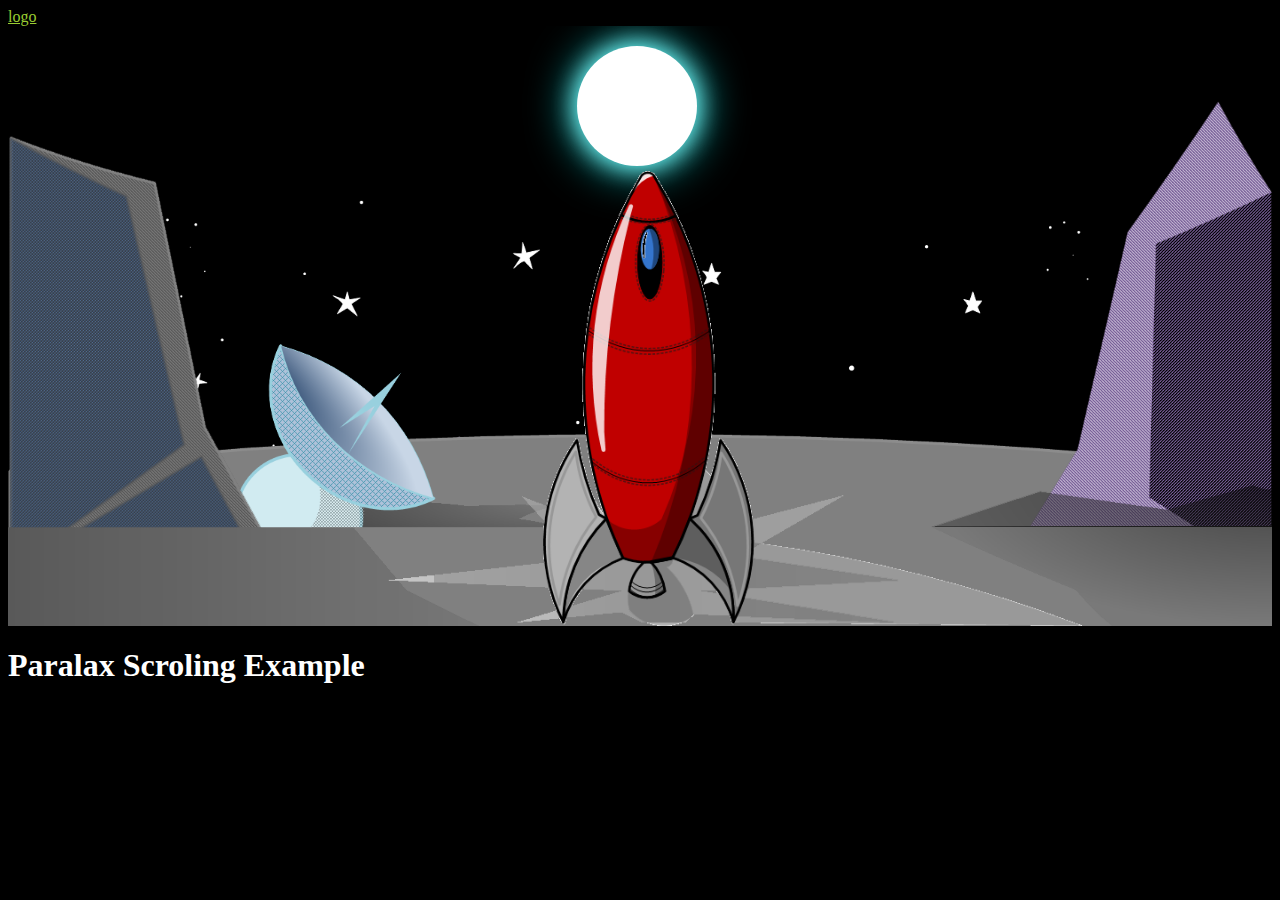
<file: index.html>
<!DOCTYPE html>
<html lang="en" dir="ltr">
  <head>
    <link rel="stylesheet" href="style.css">
    <meta charset="utf-8">
    <title></title>
  </head>
  <body>
    <a href="#" class="logo">logo</a>
    <section class="lunar">

  

        <div id="moon" class="moon"></div>

        <img id="stars-space" class="stars-space img" src="assets/stars-space.png">

        <img id="mid-mnt" class="mid-mtn img" src="assets/mid-mtn.png">

        <img id="dome" class="dome img" src="assets/dome.png">

        <img id="mtn1" class="mtn1 img" src="assets/mtn1.png">

        <img id="rocket" class="rocket img" src="assets/rocket-ship.png">

        <img id="ground" class="ground img" src="assets/ground.png">

    </section>
    <section class="copy">
      <h1>Paralax Scroling Example</h1>
    </section>

    <script type="text/javascript" src="spaceparalax.js"></script>
  </body>
</html>
</file>
<file: style.css>
body {
  background-color: black;
  color: white;
}

a {
    color: yellowgreen;
}

.lunar{

  position: relative;
  overflow: hidden;
  min-height: 600px;
  background-image: linear-gradient(to bottom black, blue);
  }

.moon {
  background-color: white;
  display: block;
  box-shadow:0 0 3em cyan, 0 0 1.5em white;
  border-radius: 90px;
  background: #white;
  padding: 20px;
  width: 80px;
  height: 80px;
  z-index: 5;
  position: absolute;
  top: 20px;
  left: 45%;
}

.img {
  position: absolute;
  bottom: 0;
  width: 100%;
}
.stars-space {
  z-index: 1;
  top: auto;
  width: 100%;
}

.mid-mtn{
  z-index: 20;
  bottom: :auto;
  width: 100%;
}

.dome{
  z-index: 30;
  bottom: :auto;
    width: 100%;
}

.mtn1{
  z-index: 40;
  bottom: :auto;
}

.rocket{
  z-index: 150;
  width: 55%;
  left:30%;
  bottom: :auto;
}

.ground{
  z-index: 60;
  bottom: :auto;
}
</file>
